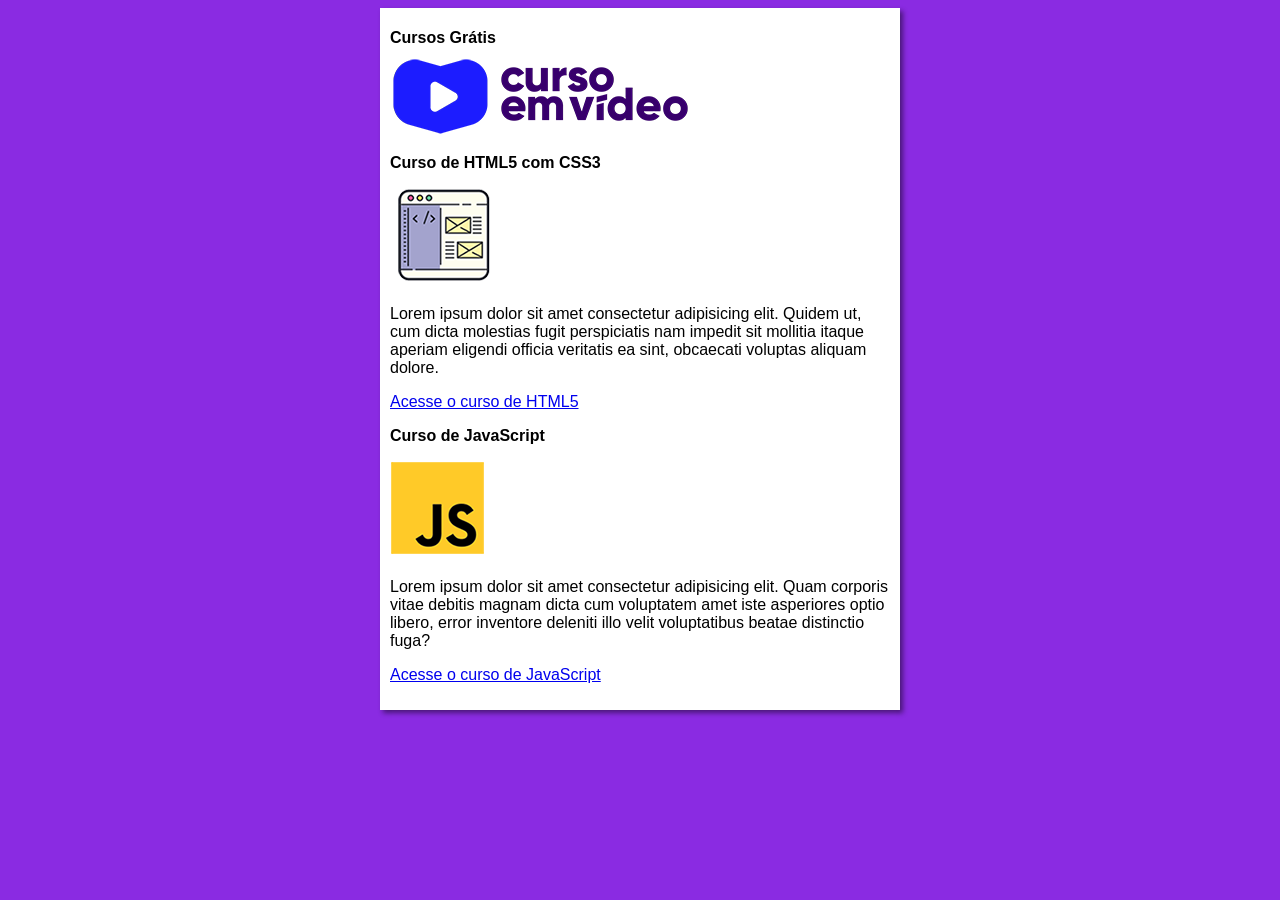
<file: index.html>
<!DOCTYPE html>
<html lang="pt-br">
<head>
    <meta charset="UTF-8">
    <meta name="viewport" content="width=device-width, initial-scale=1.0">
    <title>Curso em Vídeo</title>
    <link rel="stylesheet" href="estilos/style.css">
</head>
<body>
    <main>
        <header>
            <h1>Cursos Grátis</h1>
            <img src="imagens/curso-em-video-cor.png" alt="Curso em Vídeo">
        </header>
        <article>
            <h2>Curso de HTML5 com CSS3</h2>
            <img class= "lado" src="imagens/curso-html-css.png" alt="Curso HTML">
            <p>Lorem ipsum dolor sit amet consectetur adipisicing elit. Quidem ut, cum dicta molestias fugit perspiciatis nam impedit sit mollitia itaque aperiam eligendi officia veritatis ea sint, obcaecati voluptas aliquam dolore.</p>
            <p><a href="curso-html.html">Acesse o curso de HTML5</a></p>
        </article>
        <article>
            <h2>Curso de JavaScript</h2>
            <img class= "lado" src="imagens/curso-javascript.png" alt="Curso JavaScript">
            <p>Lorem ipsum dolor sit amet consectetur adipisicing elit. Quam corporis vitae debitis magnam dicta cum voluptatem amet iste asperiores optio libero, error inventore deleniti illo velit voluptatibus beatae distinctio fuga?</p>
            <p><a href="curso-jv.html">Acesse o curso de JavaScript</a></p>
        </article>
    </main>
</body>
</html>
</file>
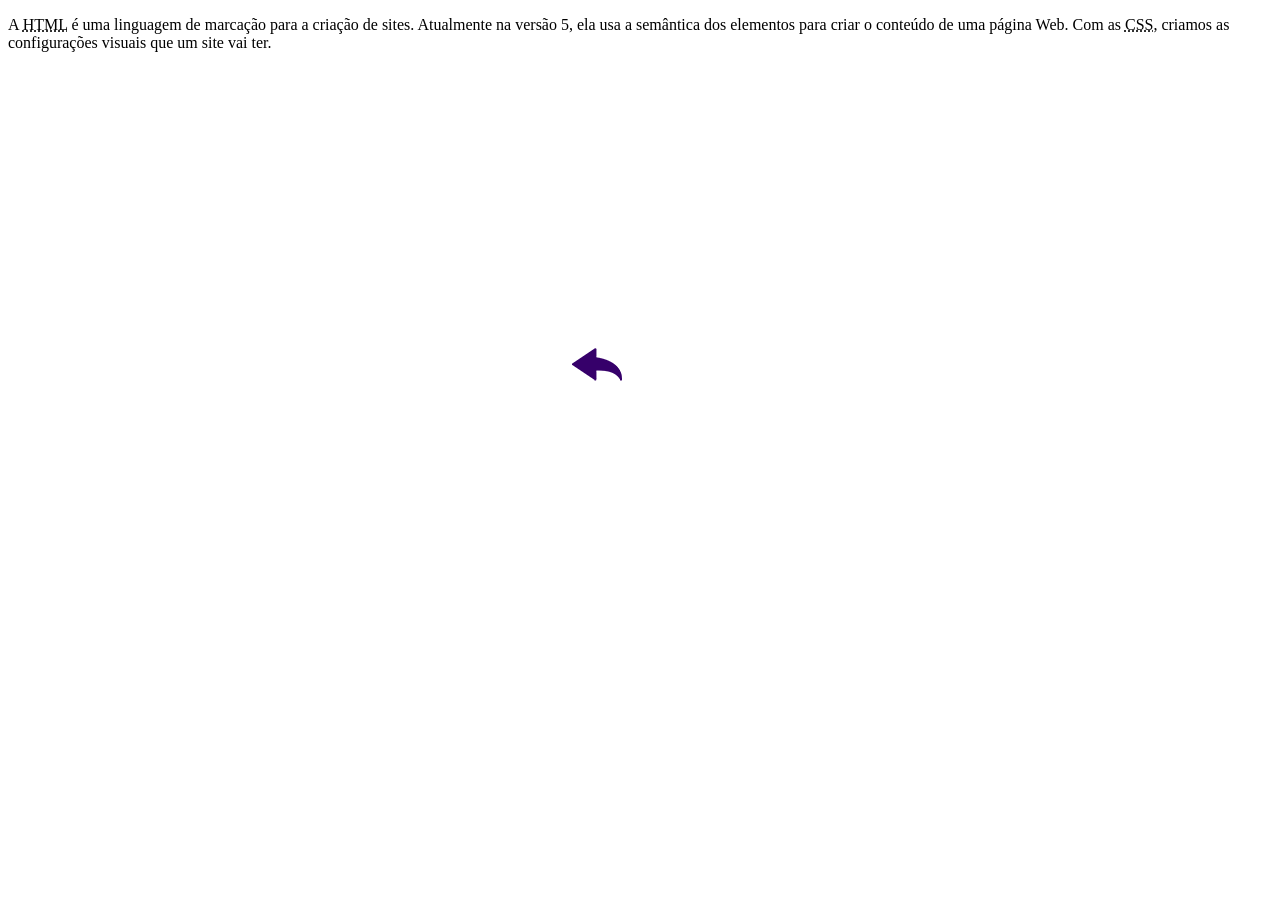
<file: curso-html.html>
<!DOCTYPE html>
<html lang="pt-br">
<head>
    <meta charset="UTF-8">
    <meta name="viewport" content="width=device-width, initial-scale=1.0">
    <title>Curso de HTML</title>
</head>
<body>
    <main>
        <header>
            <article>
                <p>A <abbr title="HyperText Markup Language">HTML</abbr> é uma linguagem de marcação para a criação de sites. Atualmente na versão 5, ela usa a semântica dos elementos para criar o conteúdo de uma página Web. Com as <abbr title="Cascading Style Sheets">CSS</abbr>, criamos as configurações visuais que um site vai ter.</p>

                <iframe width="560" height="315" src="https://www.youtube.com/embed/F74GKCLXUWM?si=Z770S2_KSzCL4fBC" title="YouTube video player" frameborder="0" allow="accelerometer; autoplay; clipboard-write; encrypted-media; gyroscope; picture-in-picture; web-share" referrerpolicy="strict-origin-when-cross-origin" allowfullscreen></iframe>

                <a href="index.html"><img src="imagens/btn-back.png" alt="Voltar"></a>
            </article>
        </header>
    </main>
</body>
</html>
</file>
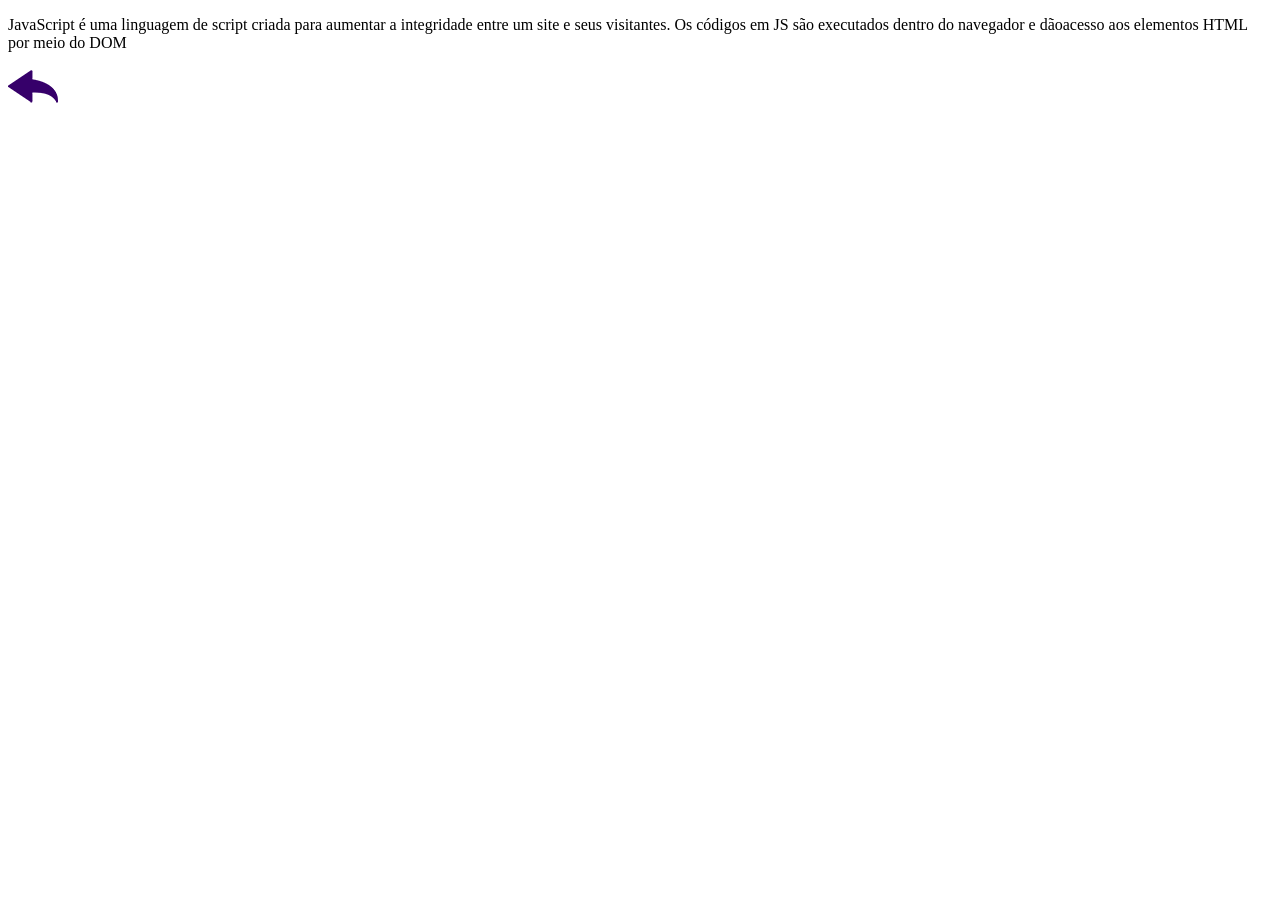
<file: curso-jv.html>
<!DOCTYPE html>
<html lang="en">
<head>
    <meta charset="UTF-8">
    <meta name="viewport" content="width=
    , initial-scale=1.0">
    <title>Curso de JavaScript</title>
</head>
<body>
    <main>
        <header>
                <article>
                    <p>JavaScript é uma linguagem de script criada para aumentar a integridade entre um site e seus visitantes. Os códigos em JS são executados dentro do navegador e dãoacesso aos elementos HTML por meio do DOM</p>

                    <a href="index.html"><img src="imagens/btn-back.png" alt="Voltar"></a>
                </article>
        </header>
        
    </main>
</body>
</html>
</file>
<file: estilos/style.css>
* {
    font-family: Arial, Helvetica, sans-serif;
    font-size: 16px
}

body {
    background-color: blueviolet;
}


main {
    background-color: white;
    width: 500px;
    margin: auto;
    padding: 10px;
    box-shadow: 3px 3px 5px rgba(0, 0, 0, 0.473);
}
</file>
